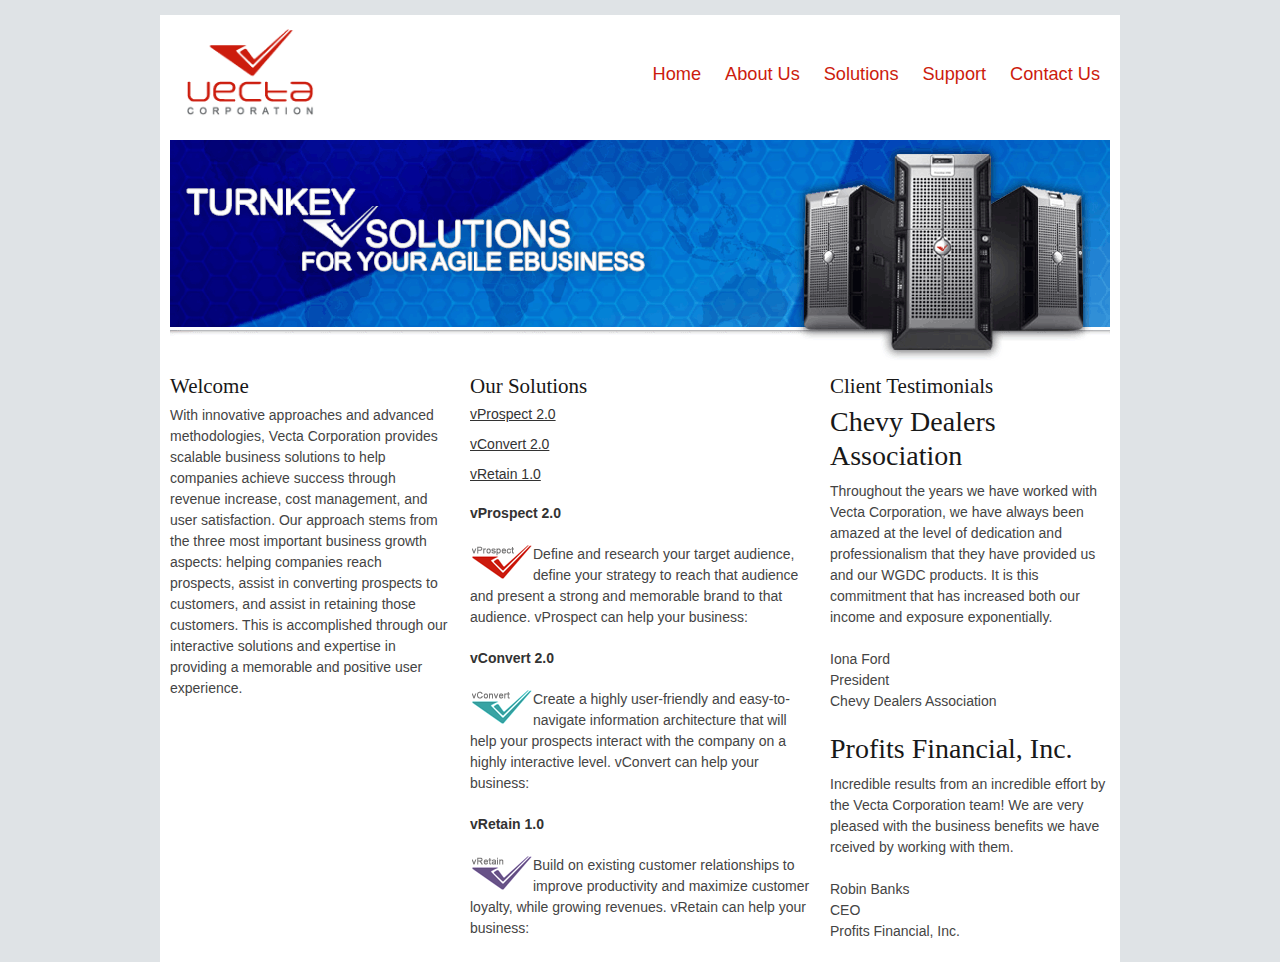
<file: vectacorp/index.html>
<!DOCTYPE html>
<html lang="en">

<head>
	<meta charset="utf-8">
	<title>Welcome to Vecta Corp.</title>
	<meta name="viewport" content="width=device-width, initial-scale=1, maximum-scale=1">
	<link rel="stylesheet" href="css/base.css">
	<link rel="stylesheet" href="css/skeleton.css">
	<link rel="stylesheet" href="css/layout.css">

	<!--[if lt IE 9]>
		<script src="http://html5shim.googlecode.com/svn/trunk/html5.js"></script>
	<![endif]-->

	<script src="//code.jquery.com/jquery-1.11.0.min.js"></script>
	<script src="js/jquery.mobilemenu.js"></script>
	<script>
		$(document).ready(function () {
			$('#responsive-menu').mobileMenu();
		});

		$(function () {
			$(document).tooltip();
		});

		$(function () {
			$("#tabs").tabs();
		});

		$(function () {
			$("#accordion").accordion({
				collapsible: true
			});
		});

	</script>
</head>

<body>
	<main class="container">
		<figure class="three columns">
			<img src="images/logo.gif" class="scale-with-grid" alt="">
		</figure>

		<nav class="thirteen columns">
			<ul id="responsive-menu">
				<li><a href="index.html" title="Brief description about what we do and the prodcuts we offer">Home</a>
				</li>
				<li><a href="aboutus.html" title="Know about who we are and the people that make this company">About
						Us</a></li>
				<li><a href="solutions.html"
						title="Vecta Corp. offers 3 solutions for prospecting, converting, and retaining customers.">Solutions</a>
				</li>
				<li><a href="support.html"
						title="Vecta Corp provides 24/7 support service to their customers.">Support</a></li>
				<li><a href="contactus.html" title="Get in touch with us">Contact Us</a></li>
			</ul>
		</nav>

		<header class="sixteen columns">
			<img src="images/header.gif" class="scale-with-grid" alt="">
		</header>

		<section id="welcome" class="five columns">
			<h4>Welcome</h4>

			<p>With innovative approaches and advanced methodologies, Vecta Corporation provides scalable business
				solutions to help companies achieve success through revenue increase, cost management, and user
				satisfaction. Our approach stems from the three most important business growth aspects: helping
				companies reach prospects, assist in converting prospects to customers, and assist in retaining those
				customers. This is accomplished through our interactive solutions and expertise in providing a memorable
				and positive user experience.</p>
		</section>

		<section id="solutions" class="six columns">
			<h4>Our Solutions</h4>

			<div id="tabs">
				<ul>
					<li><a href="#tabs-1">vProspect 2.0</a></li>
					<li><a href="#tabs-2">vConvert 2.0</a></li>
					<li><a href="#tabs-3">vRetain 1.0</a></li>
				</ul>

				<div id="tabs-1">
					<p><strong>vProspect 2.0</strong></p>
					<p><img src="images/logo_vprospect.gif" width="63" height="36" style="float:left;">Define and
						research your target audience, define your strategy to reach that audience and present a strong
						and memorable brand to that audience. vProspect can help your business:</p>
				</div>

				<div id="tabs-2">
					<p><strong>vConvert 2.0</strong></p>
					<p><img src="images/logo_vconvert.gif" width="63" height="36" style="float:left;">Create a highly
						user-friendly and easy-to-navigate information architecture that will help your prospects
						interact with the company on a highly interactive level. vConvert can help your business:</p>
				</div>
				<div id="tabs-3">
					<p><strong>vRetain 1.0</strong></p>
					<p><img src="images/logo_vretain.gif" width="63" height="36" style="float:left;">Build on existing
						customer relationships to improve productivity and maximize customer loyalty, while growing
						revenues. vRetain can help your business:</p>
				</div>
			</div>

		</section>

		<section id="testimonials" class="five columns">
			<h4>Client Testimonials</h4>

			<div id="accordion">
				<h3>Chevy Dealers Association</h3>
				<div>
					<p>
						Throughout the years we have worked with Vecta Corporation, we have always been amazed at the
						level of dedication and professionalism that they have provided us and our WGDC products. It is
						this commitment that has increased both our income and exposure exponentially.
						<br><br>
						Iona Ford<br>
						President<br>
						Chevy Dealers Association<br>
					</p>
				</div>
				<h3>Profits Financial, Inc.</h3>
				<div>
					<p>
						Incredible results from an incredible effort by the Vecta Corporation team! We are very pleased
						with the business benefits we have rceived by working with them.
						<br><br>
						Robin Banks<br>
						CEO<br>
						Profits Financial, Inc.<br>

					</p>
				</div>
			</div>

		</section>
	</main>
</body>

</html>
</file>
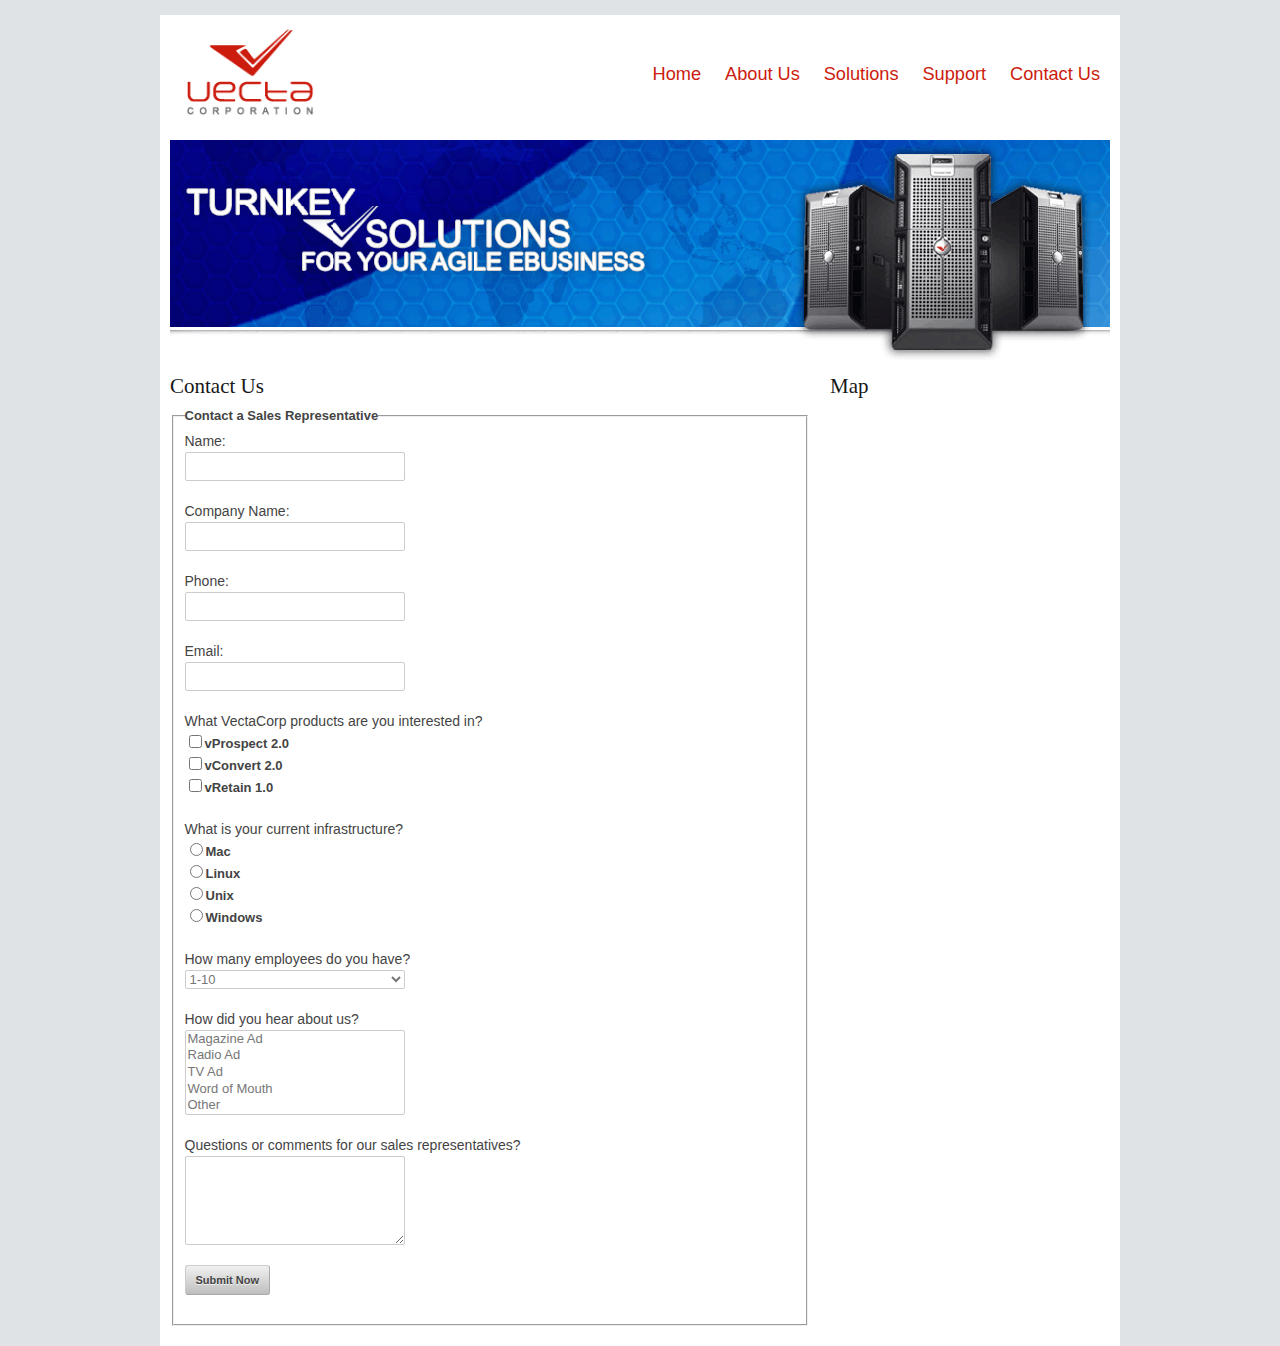
<file: vectacorp/contactus.html>
<!DOCTYPE html>
<html lang="en">

<head>
	<meta charset="utf-8">
	<title>Welcome to Vecta Corp.</title>
	<meta name="viewport" content="width=device-width, initial-scale=1, maximum-scale=1">
	<link rel="stylesheet" href="css/base.css">
	<link rel="stylesheet" href="css/skeleton.css">
	<link rel="stylesheet" href="css/layout.css">

	<!--[if lt IE 9]>
		<script src="http://html5shim.googlecode.com/svn/trunk/html5.js"></script>
	<![endif]-->

	<script src="//code.jquery.com/jquery-1.11.0.min.js"></script>
	<script src="js/jquery.mobilemenu.js"></script>
	<script>
		$(document).ready(function () {
			$('#responsive-menu').mobileMenu();
			$('input[type="checkbox"]').checkboxradio({
				icon: false
			});
			$('input[type="radio"]').checkboxradio({
				icon: false
			});
			$("#companysize").selectmenu();
			$("#hearaboutus").selectmenu();
			$("#myform #myfields #test").button();

		});
	</script>
</head>

<body>
	<main class="container">
		<figure class="three columns">
			<img src="images/logo.gif" class="scale-with-grid" alt="">
		</figure>

		<nav class="thirteen columns">
			<ul id="responsive-menu">
				<li><a href="index.html" title="Brief description about what we do and the prodcuts we offer">Home</a>
				</li>
				<li><a href="aboutus.html" title="Know about who we are and the people that make this company">About
						Us</a></li>
				<li><a href="solutions.html"
						title="Vecta Corp. offers 3 solutions for prospecting, converting, and retaining customers.">Solutions</a>
				</li>
				<li><a href="support.html"
						title="Vecta Corp provides 24/7 support service to their customers.">Support</a></li>
				<li><a href="contactus.html" title="Get in touch with us">Contact Us</a></li>
			</ul>
		</nav>

		<header class="sixteen columns">
			<img src="images/header.gif" class="scale-with-grid" alt="">
		</header>

		<section id="welcome" class="eleven columns">
			<h4>Contact Us</h4>
			<form name="contactform" action="http://www.vectacorp.com/vc/scripts/contactus.asp" method="post">
				<fieldset>
					<legend>Contact a Sales Representative</legend>
					Name:
					<input type="text" name="name" maxlength="30" required="">
					Company Name:
					<input type="text" name="companyname" maxlength="30" required="">
					Phone:
					<input type="tel" name="phonenumber" maxlength="25" required="" pattern="\d{3}[\-]\d{3}[\-]\d{4}"
						title="Format: 555-555-5555">

					Email:
					<input type="email" name="email" maxlength="30" required="">

					What VectaCorp products are you interested in?<br>
					<label for="vProspect"><input type="checkbox" name="product" value="vProspect"
							id="vProspect">vProspect 2.0</label>
					<label for="vConvert"><input type="checkbox" name="product" value="vConvert" id="vConvert">vConvert
						2.0</label>
					<label for="vRetain"><input type="checkbox" name="product" value="vRetain" id="vRetain">vRetain
						1.0</label>

					<br>
					What is your current infrastructure?<br>
					<label for="Mac"><input type="radio" name="infrastructure" value="Mac" id="Mac">Mac</label>
					<label for="Linux"><input type="radio" name="infrastructure" value="Linux" id="Linux">Linux</label>
					<label for="Unix"><input type="radio" name="infrastructure" value="Unix" id="Unix">Unix</label>
					<label for="Windows"><input type="radio" name="infrastructure" value="Windows"
							id="Windows">Windows</label>

					<br>
					How many employees do you have?
					<select name="companysize">
						<option value="1-10">1-10</option>
						<option value="11-100">11-100</option>
						<option value="101-1000">101-1000</option>
						<option value="More than 1000">More than 1000</option>
					</select>

					How did you hear about us?
					<select name="hearaboutus" multiple="" size="5">
						<option value="Magazine Ad">Magazine Ad</option>
						<option value="Radio Ad">Radio Ad</option>
						<option value="TV Ad">TV Ad</option>
						<option value="Word of Mouth">Word of Mouth</option>
						<option value="Other">Other</option>
					</select>

					Questions or comments for our sales representatives?
					<textarea name="questions" size="30" rows="5"></textarea>
					<input type="submit" name="submit" value="Submit Now">
				</fieldset>
			</form>
		</section>

		<section id="testimonials" class="five columns">
			<h4>Map</h4>
			<p>&nbsp;</p>

		</section>
	</main>
</body>

</html>
</file>
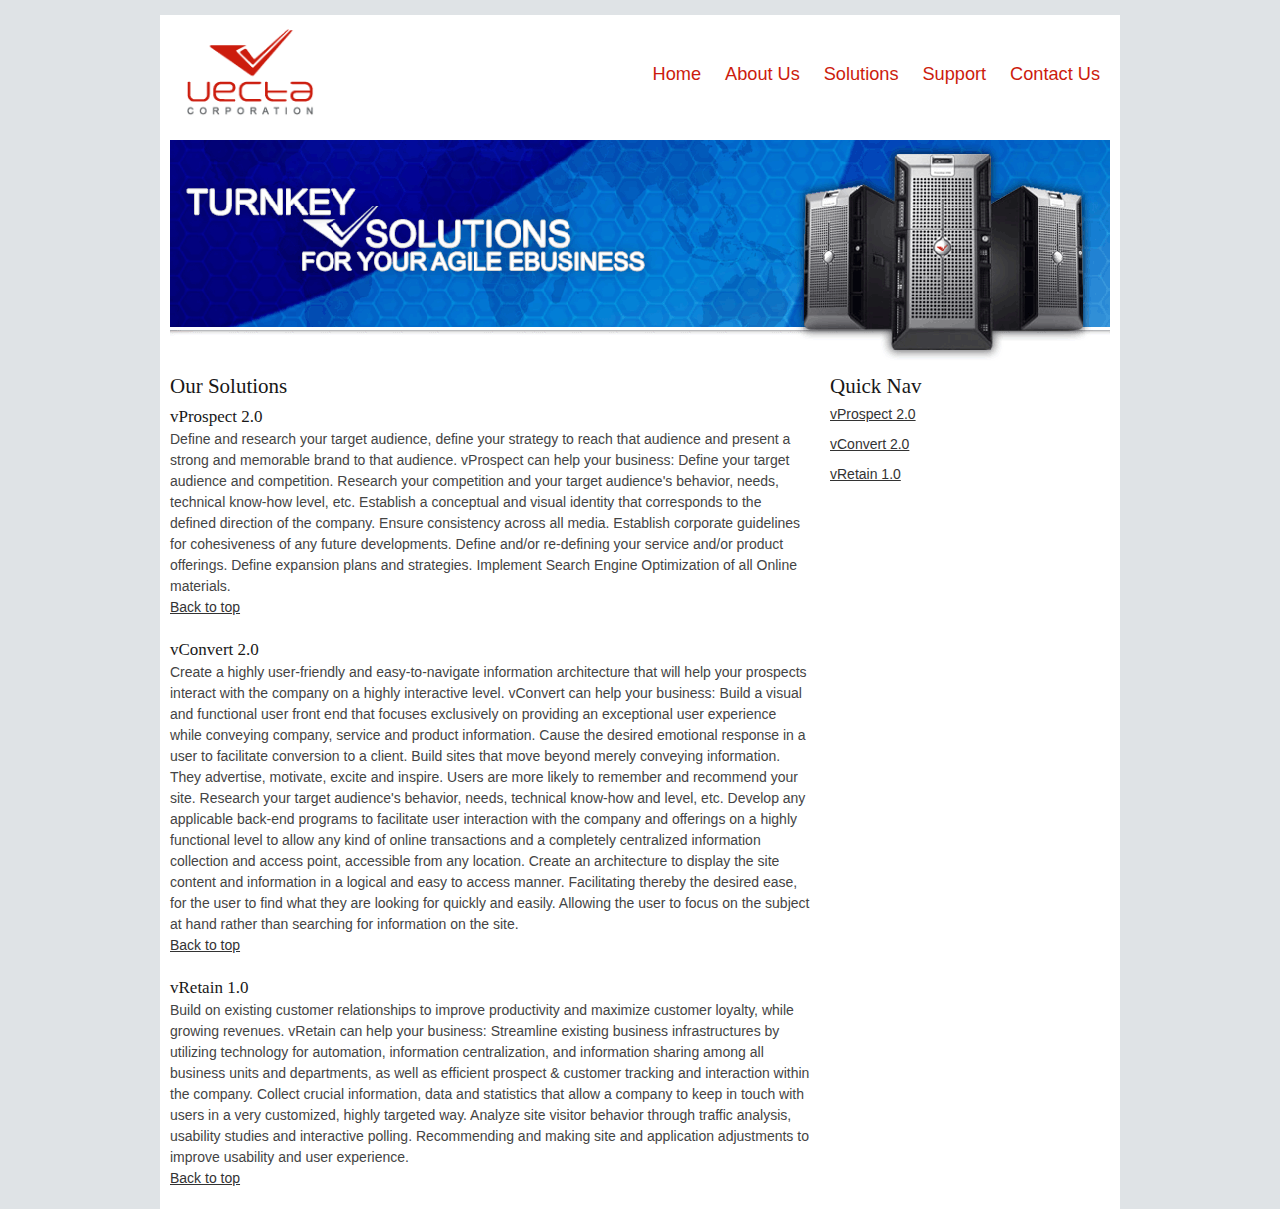
<file: vectacorp/solutions.html>
<!DOCTYPE html>
<html lang="en">

<head>
	<meta charset="utf-8">
	<title>Welcome to Vecta Corp.</title>
	<meta name="viewport" content="width=device-width, initial-scale=1, maximum-scale=1">
	<link rel="stylesheet" href="css/base.css">
	<link rel="stylesheet" href="css/skeleton.css">
	<link rel="stylesheet" href="css/layout.css">

	<!--[if lt IE 9]>
		<script src="http://html5shim.googlecode.com/svn/trunk/html5.js"></script>
	<![endif]-->

	<script src="//code.jquery.com/jquery-1.11.0.min.js"></script>
	<script src="js/jquery.mobilemenu.js"></script>
	<script>
		$(document).ready(function () {
			$('#responsive-menu').mobileMenu();
			$().showUp('.eleven columns');
			$('#sidebar').stickyMojo({ footerID: '#footer', contentID: '#main' });
		});
	</script>
</head>

<body>
	<main class="container">
		<figure class="three columns">
			<img src="images/logo.gif" class="scale-with-grid" alt="">
		</figure>

		<nav class="thirteen columns">
			<ul id="responsive-menu">
				<li><a href="index.html" title="Brief description about what we do and the prodcuts we offer">Home</a>
				</li>
				<li><a href="aboutus.html" title="Know about who we are and the people that make this company">About
						Us</a></li>
				<li><a href="solutions.html"
						title="Vecta Corp. offers 3 solutions for prospecting, converting, and retaining customers.">Solutions</a>
				</li>
				<li><a href="support.html"
						title="Vecta Corp provides 24/7 support service to their customers.">Support</a></li>
				<li><a href="contactus.html" title="Get in touch with us">Contact Us</a></li>
			</ul>
		</nav>

		<header class="sixteen columns">
			<img src="images/header.gif" class="scale-with-grid" alt="">
		</header>

		<section id="welcome" class="eleven columns">
			<h4>Our Solutions</h4>

			<div id="vprospect">
				<h5>vProspect 2.0</h5>
				<p>Define and research your target audience, define your strategy to reach that audience and present a
					strong
					and memorable brand to that audience. vProspect can help your business: Define your target audience
					and
					competition. Research your competition and your target audience's behavior, needs, technical
					know-how level,
					etc. Establish a conceptual and visual identity that corresponds to the defined direction of the
					company.
					Ensure consistency across all media. Establish corporate guidelines for cohesiveness of any future
					developments.
					Define and/or re-defining your service and/or product offerings. Define expansion plans and
					strategies.
					Implement Search Engine Optimization of all Online materials.<br>
					<a href="#" class='back_to_top'>Back to top</a>
				</p>
			</div>
			<div id="vconvert">
				<h5>vConvert 2.0</h5>
				<p>Create a highly user-friendly and easy-to-navigate information architecture that will help your
					prospects interact with the company on a highly interactive level. vConvert can help your business:

					Build a visual and functional user front end that focuses exclusively on providing an exceptional
					user experience while conveying company, service and product information.

					Cause the desired emotional response in a user to facilitate conversion to a client.

					Build sites that move beyond merely conveying information. They advertise, motivate, excite and
					inspire. Users are more likely to remember and recommend your site.

					Research your target audience's behavior, needs, technical know-how and level, etc.

					Develop any applicable back-end programs to facilitate user interaction with the company and
					offerings on a highly functional level to allow any kind of online transactions and a completely
					centralized information collection and access point, accessible from any location.

					Create an architecture to display the site content and information in a logical and easy to access
					manner. Facilitating thereby the desired ease, for the user to find what they are looking for
					quickly and easily. Allowing the user to focus on the subject at hand rather than searching for
					information on the site.

					<br><a href="#" class='back_to_top'>Back to top</a>
				</p>
			</div>
			<div id="vretain">
				<h5>vRetain 1.0</h5>
				<p>Build on existing customer relationships to improve productivity and maximize customer loyalty, while
					growing revenues. vRetain can help your business:

					Streamline existing business infrastructures by utilizing technology for automation, information
					centralization, and information sharing among all business units and departments, as well as
					efficient prospect & customer tracking and interaction within the company.

					Collect crucial information, data and statistics that allow a company to keep in touch with users in
					a very customized, highly targeted way.

					Analyze site visitor behavior through traffic analysis, usability studies and interactive polling.
					Recommending and making site and application adjustments to improve usability and user experience.

					<br><a href="#" class='back_to_top'>Back to top</a>
				</p>
			</div>

		</section>

		<section id="testimonials" class="five columns">
			<h4>Quick Nav</h4>

			<ul>
				<li><a href="#vprospect">vProspect 2.0</a></li>
				<li><a href="#vconvert">vConvert 2.0</a></li>
				<li><a href="#vretain">vRetain 1.0</a></li>
			</ul>

		</section>
	</main>
</body>

</html>
</file>
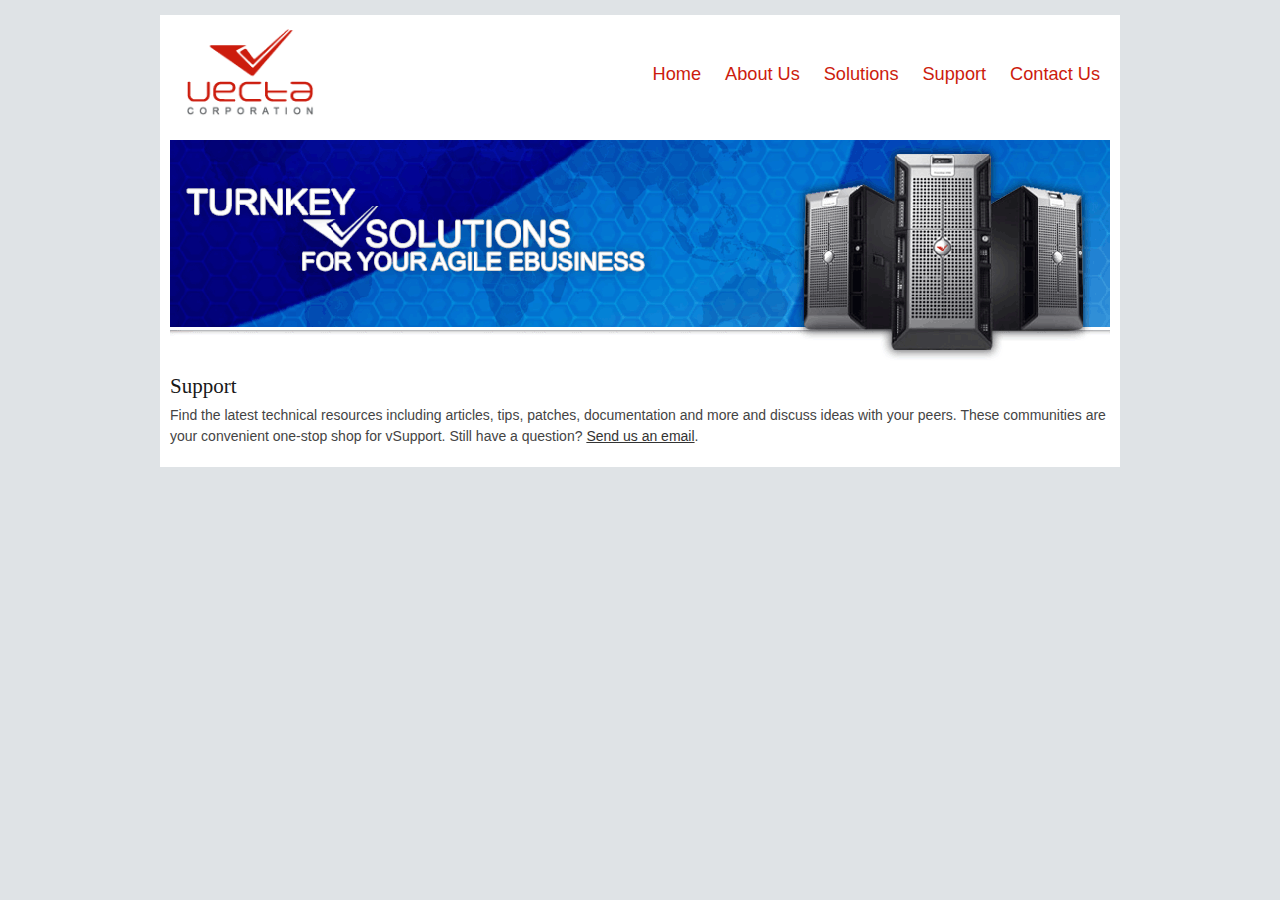
<file: vectacorp/support.html>
<!DOCTYPE html>
<html lang="en">

<head>
	<meta charset="utf-8">
	<title>Welcome to Vecta Corp.</title>
	<meta name="viewport" content="width=device-width, initial-scale=1, maximum-scale=1">
	<link rel="stylesheet" href="css/base.css">
	<link rel="stylesheet" href="css/skeleton.css">
	<link rel="stylesheet" href="css/layout.css">

	<!--[if lt IE 9]>
		<script src="http://html5shim.googlecode.com/svn/trunk/html5.js"></script>
	<![endif]-->

	<script src="//code.jquery.com/jquery-1.11.0.min.js"></script>
	<script src="js/jquery.mobilemenu.js"></script>
	<script>
		$(document).ready(function () {
			$('#responsive-menu').mobileMenu();
		});
	</script>
</head>

<body>
	<main class="container">
		<figure class="three columns">
			<img src="images/logo.gif" class="scale-with-grid" alt="">
		</figure>

		<nav class="thirteen columns">
			<ul id="responsive-menu">
				<li><a href="index.html" title="Brief description about what we do and the prodcuts we offer">Home</a>
				</li>
				<li><a href="aboutus.html" title="Know about who we are and the people that make this company">About
						Us</a></li>
				<li><a href="solutions.html"
						title="Vecta Corp. offers 3 solutions for prospecting, converting, and retaining customers.">Solutions</a>
				</li>
				<li><a href="support.html"
						title="Vecta Corp provides 24/7 support service to their customers.">Support</a></li>
				<li><a href="contactus.html" title="Get in touch with us">Contact Us</a></li>
			</ul>
		</nav>

		<header class="sixteen columns">
			<img src="images/header.gif" class="scale-with-grid" alt="">
		</header>

		<section id="welcome" class="sixteen columns">
			<h4>Support</h4>
			<p>Find the latest technical resources including articles, tips, patches, documentation and more and discuss
				ideas with your peers. These communities are your convenient one-stop shop for vSupport. Still have a
				question? <a href="mailto:support@vectacorp.com?Subject=I%20need%20help...">Send us an email</a>.</p>
		</section>
	</main>
</body>

</html>
</file>
<file: vectacorp/css/base.css>
/*
* Skeleton V1.2
* Copyright 2011, Dave Gamache
* www.getskeleton.com
* Free to use under the MIT license.
* http://www.opensource.org/licenses/mit-license.php
* 6/20/2012
*/


/* Table of Content
==================================================
	#Reset & Basics
	#Basic Styles
	#Site Styles
	#Typography
	#Links
	#Lists
	#Images
	#Buttons
	#Forms
	#Misc */


/* #Reset & Basics (Inspired by E. Meyers)
================================================== */
	html, body, div, span, applet, object, iframe, h1, h2, h3, h4, h5, h6, p, blockquote, pre, a, abbr, acronym, address, big, cite, code, del, dfn, em, img, ins, kbd, q, s, samp, small, strike, strong, sub, sup, tt, var, b, u, i, center, dl, dt, dd, ol, ul, li, form, label, legend, table, caption, tbody, tfoot, thead, tr, th, td, article, aside, canvas, details, embed, figure, figcaption, footer, header, hgroup, menu, nav, output, ruby, section, summary, time, mark, audio, video {
		margin: 0;
		padding: 0;
		border: 0;
		font-size: 100%;
		font: inherit;
		vertical-align: baseline; }
	article, aside, details, main, figcaption, figure, footer, header, hgroup, menu, nav, section {
		display: block; }
	body {
		line-height: 1; }
	ol, ul {
		list-style: none; }
	blockquote, q {
		quotes: none; }
	blockquote:before, blockquote:after,
	q:before, q:after {
		content: '';
		content: none; }
	table {
		border-collapse: collapse;
		border-spacing: 0; }


/* #Basic Styles
================================================== */
	body {
		/*background: #fff;*/
		font: 14px/21px "HelveticaNeue", "Helvetica Neue", Helvetica, Arial, sans-serif;
		color: #444;
		-webkit-font-smoothing: antialiased; /* Fix for webkit rendering */
		-webkit-text-size-adjust: 100%;
 }


/* #Typography
================================================== */
	h1, h2, h3, h4, h5, h6 {
		color: #181818;
		font-family: "Georgia", "Times New Roman", serif;
		font-weight: normal; }
	h1 a, h2 a, h3 a, h4 a, h5 a, h6 a { font-weight: inherit; }
	h1 { font-size: 46px; line-height: 50px; margin-bottom: 14px;}
	h2 { font-size: 35px; line-height: 40px; margin-bottom: 10px; }
	h3 { font-size: 28px; line-height: 34px; margin-bottom: 8px; }
	h4 { font-size: 21px; line-height: 30px; margin-bottom: 4px; }
	h5 { font-size: 17px; line-height: 24px; }
	h6 { font-size: 14px; line-height: 21px; }
	.subheader { color: #777; }

	p { margin: 0 0 20px 0; }
	p img { margin: 0; }
	p.lead { font-size: 21px; line-height: 27px; color: #777;  }

	em { font-style: italic; }
	strong { font-weight: bold; color: #333; }
	small { font-size: 80%; }

/*	Blockquotes  */
	blockquote, blockquote p { font-size: 17px; line-height: 24px; color: #777; font-style: italic; }
	blockquote { margin: 0 0 20px; padding: 9px 20px 0 19px; border-left: 1px solid #ddd; }
	blockquote cite { display: block; font-size: 12px; color: #555; }
	blockquote cite:before { content: "\2014 \0020"; }
	blockquote cite a, blockquote cite a:visited, blockquote cite a:visited { color: #555; }

	hr { border: solid #ddd; border-width: 1px 0 0; clear: both; margin: 10px 0 30px; height: 0; }


/* #Links
================================================== */
	a, a:visited { color: #333; text-decoration: underline; outline: 0; }
	a:hover, a:focus { color: #000; }
	p a, p a:visited { line-height: inherit; }


/* #Lists
================================================== */
	ul, ol { margin-bottom: 20px; }
	ul { list-style: none outside; }
	ol { list-style: decimal; }
	ol, ul.square, ul.circle, ul.disc { margin-left: 30px; }
	ul.square { list-style: square outside; }
	ul.circle { list-style: circle outside; }
	ul.disc { list-style: disc outside; }
	ul ul, ul ol,
	ol ol, ol ul { margin: 4px 0 5px 30px; font-size: 90%;  }
	ul ul li, ul ol li,
	ol ol li, ol ul li { margin-bottom: 6px; }
	li { line-height: 18px; margin-bottom: 12px; }
	ul.large li { line-height: 21px; }
	li p { line-height: 21px; }

/* #Images
================================================== */

	img.scale-with-grid {
		max-width: 100%;
		height: auto; }


/* #Buttons
================================================== */

	.button,
	button,
	input[type="submit"],
	input[type="reset"],
	input[type="button"] {
		background: #eee; /* Old browsers */
		background: #eee -moz-linear-gradient(top, rgba(255,255,255,.2) 0%, rgba(0,0,0,.2) 100%); /* FF3.6+ */
		background: #eee -webkit-gradient(linear, left top, left bottom, color-stop(0%,rgba(255,255,255,.2)), color-stop(100%,rgba(0,0,0,.2))); /* Chrome,Safari4+ */
		background: #eee -webkit-linear-gradient(top, rgba(255,255,255,.2) 0%,rgba(0,0,0,.2) 100%); /* Chrome10+,Safari5.1+ */
		background: #eee -o-linear-gradient(top, rgba(255,255,255,.2) 0%,rgba(0,0,0,.2) 100%); /* Opera11.10+ */
		background: #eee -ms-linear-gradient(top, rgba(255,255,255,.2) 0%,rgba(0,0,0,.2) 100%); /* IE10+ */
		background: #eee linear-gradient(top, rgba(255,255,255,.2) 0%,rgba(0,0,0,.2) 100%); /* W3C */
	  border: 1px solid #aaa;
	  border-top: 1px solid #ccc;
	  border-left: 1px solid #ccc;
	  -moz-border-radius: 3px;
	  -webkit-border-radius: 3px;
	  border-radius: 3px;
	  color: #444;
	  display: inline-block;
	  font-size: 11px;
	  font-weight: bold;
	  text-decoration: none;
	  text-shadow: 0 1px rgba(255, 255, 255, .75);
	  cursor: pointer;
	  margin-bottom: 20px;
	  line-height: normal;
	  padding: 8px 10px;
	  font-family: "HelveticaNeue", "Helvetica Neue", Helvetica, Arial, sans-serif; }

	.button:hover,
	button:hover,
	input[type="submit"]:hover,
	input[type="reset"]:hover,
	input[type="button"]:hover {
		color: #222;
		background: #ddd; /* Old browsers */
		background: #ddd -moz-linear-gradient(top, rgba(255,255,255,.3) 0%, rgba(0,0,0,.3) 100%); /* FF3.6+ */
		background: #ddd -webkit-gradient(linear, left top, left bottom, color-stop(0%,rgba(255,255,255,.3)), color-stop(100%,rgba(0,0,0,.3))); /* Chrome,Safari4+ */
		background: #ddd -webkit-linear-gradient(top, rgba(255,255,255,.3) 0%,rgba(0,0,0,.3) 100%); /* Chrome10+,Safari5.1+ */
		background: #ddd -o-linear-gradient(top, rgba(255,255,255,.3) 0%,rgba(0,0,0,.3) 100%); /* Opera11.10+ */
		background: #ddd -ms-linear-gradient(top, rgba(255,255,255,.3) 0%,rgba(0,0,0,.3) 100%); /* IE10+ */
		background: #ddd linear-gradient(top, rgba(255,255,255,.3) 0%,rgba(0,0,0,.3) 100%); /* W3C */
	  border: 1px solid #888;
	  border-top: 1px solid #aaa;
	  border-left: 1px solid #aaa; }

	.button:active,
	button:active,
	input[type="submit"]:active,
	input[type="reset"]:active,
	input[type="button"]:active {
		border: 1px solid #666;
		background: #ccc; /* Old browsers */
		background: #ccc -moz-linear-gradient(top, rgba(255,255,255,.35) 0%, rgba(10,10,10,.4) 100%); /* FF3.6+ */
		background: #ccc -webkit-gradient(linear, left top, left bottom, color-stop(0%,rgba(255,255,255,.35)), color-stop(100%,rgba(10,10,10,.4))); /* Chrome,Safari4+ */
		background: #ccc -webkit-linear-gradient(top, rgba(255,255,255,.35) 0%,rgba(10,10,10,.4) 100%); /* Chrome10+,Safari5.1+ */
		background: #ccc -o-linear-gradient(top, rgba(255,255,255,.35) 0%,rgba(10,10,10,.4) 100%); /* Opera11.10+ */
		background: #ccc -ms-linear-gradient(top, rgba(255,255,255,.35) 0%,rgba(10,10,10,.4) 100%); /* IE10+ */
		background: #ccc linear-gradient(top, rgba(255,255,255,.35) 0%,rgba(10,10,10,.4) 100%); /* W3C */ }

	.button.full-width,
	button.full-width,
	input[type="submit"].full-width,
	input[type="reset"].full-width,
	input[type="button"].full-width {
		width: 100%;
		padding-left: 0 !important;
		padding-right: 0 !important;
		text-align: center; }

	/* Fix for odd Mozilla border & padding issues */
	button::-moz-focus-inner,
	input::-moz-focus-inner {
    border: 0;
    padding: 0;
	}


/* #Forms
================================================== */

	form {
		margin-bottom: 20px; }
	fieldset {
		margin-bottom: 20px; }
	input[type="text"],
	input[type="password"],
	input[type="email"],
	input[type="tel"],
	textarea,
	select {
		border: 1px solid #ccc;
		padding: 6px 4px;
		outline: none;
		-moz-border-radius: 2px;
		-webkit-border-radius: 2px;
		border-radius: 2px;
		font: 13px "HelveticaNeue", "Helvetica Neue", Helvetica, Arial, sans-serif;
		color: #777;
		margin: 0;
		width: 210px;
		max-width: 100%;
		display: block;
		margin-bottom: 20px;
		background: #fff; }
	select {
		padding: 0; }
	input[type="text"]:focus,
	input[type="password"]:focus,
	input[type="email"]:focus,
	input[type="tel"]:focus,
	textarea:focus {
		border: 1px solid #aaa;
 		color: #444;
 		-moz-box-shadow: 0 0 3px rgba(0,0,0,.2);
		-webkit-box-shadow: 0 0 3px rgba(0,0,0,.2);
		box-shadow:  0 0 3px rgba(0,0,0,.2); }
	textarea {
		min-height: 60px; }
	label,
	legend {
		display: block;
		font-weight: bold;
		font-size: 13px;  }
	select {
		width: 220px; }
	input[type="checkbox"] {
		display: inline; }
	label span,
	legend span {
		font-weight: normal;
		font-size: 13px;
		color: #444; }

/* #Misc
================================================== */
	.remove-bottom { margin-bottom: 0 !important; }
	.half-bottom { margin-bottom: 10px !important; }
	.add-bottom { margin-bottom: 20px !important; }
</file>
<file: vectacorp/css/skeleton.css>
/*
* Skeleton V1.2
* Copyright 2011, Dave Gamache
* www.getskeleton.com
* Free to use under the MIT license.
* http://www.opensource.org/licenses/mit-license.php
* 6/20/2012
*/


/* Table of Contents
==================================================
    #Base 960 Grid
    #Tablet (Portrait)
    #Mobile (Portrait)
    #Mobile (Landscape)
    #Clearing */



/* #Base 960 Grid
================================================== */

    .container                                  { position: relative; width: 960px; margin: 0 auto; padding: 0; }
    .container .column,
    .container .columns                         { float: left; display: inline; margin-left: 10px; margin-right: 10px; }
    .row                                        { margin-bottom: 20px; }

    /* Nested Column Classes */
    .column.alpha, .columns.alpha               { margin-left: 0; }
    .column.omega, .columns.omega               { margin-right: 0; }

    /* Base Grid */
    .container .one.column,
    .container .one.columns                     { width: 40px;  }
    .container .two.columns                     { width: 100px; }
    .container .three.columns                   { width: 160px; }
    .container .four.columns                    { width: 220px; }
    .container .five.columns                    { width: 280px; }
    .container .six.columns                     { width: 340px; }
    .container .seven.columns                   { width: 400px; }
    .container .eight.columns                   { width: 460px; }
    .container .nine.columns                    { width: 520px; }
    .container .ten.columns                     { width: 580px; }
    .container .eleven.columns                  { width: 640px; }
    .container .twelve.columns                  { width: 700px; }
    .container .thirteen.columns                { width: 760px; }
    .container .fourteen.columns                { width: 820px; }
    .container .fifteen.columns                 { width: 880px; }
    .container .sixteen.columns                 { width: 940px; }

    .container .one-third.column                { width: 300px; }
    .container .two-thirds.column               { width: 620px; }

    /* Offsets */
    .container .offset-by-one                   { padding-left: 60px;  }
    .container .offset-by-two                   { padding-left: 120px; }
    .container .offset-by-three                 { padding-left: 180px; }
    .container .offset-by-four                  { padding-left: 240px; }
    .container .offset-by-five                  { padding-left: 300px; }
    .container .offset-by-six                   { padding-left: 360px; }
    .container .offset-by-seven                 { padding-left: 420px; }
    .container .offset-by-eight                 { padding-left: 480px; }
    .container .offset-by-nine                  { padding-left: 540px; }
    .container .offset-by-ten                   { padding-left: 600px; }
    .container .offset-by-eleven                { padding-left: 660px; }
    .container .offset-by-twelve                { padding-left: 720px; }
    .container .offset-by-thirteen              { padding-left: 780px; }
    .container .offset-by-fourteen              { padding-left: 840px; }
    .container .offset-by-fifteen               { padding-left: 900px; }



/* #Tablet (Portrait)
================================================== */

    /* Note: Design for a width of 768px */

    @media only screen and (min-width: 768px) and (max-width: 959px) {
        .container                                  { width: 768px; }
        .container .column,
        .container .columns                         { margin-left: 10px; margin-right: 10px;  }
        .column.alpha, .columns.alpha               { margin-left: 0; margin-right: 10px; }
        .column.omega, .columns.omega               { margin-right: 0; margin-left: 10px; }
        .alpha.omega                                { margin-left: 0; margin-right: 0; }

        .container .one.column,
        .container .one.columns                     { width: 28px; }
        .container .two.columns                     { width: 76px; }
        .container .three.columns                   { width: 124px; }
        .container .four.columns                    { width: 172px; }
        .container .five.columns                    { width: 220px; }
        .container .six.columns                     { width: 268px; }
        .container .seven.columns                   { width: 316px; }
        .container .eight.columns                   { width: 364px; }
        .container .nine.columns                    { width: 412px; }
        .container .ten.columns                     { width: 460px; }
        .container .eleven.columns                  { width: 508px; }
        .container .twelve.columns                  { width: 556px; }
        .container .thirteen.columns                { width: 604px; }
        .container .fourteen.columns                { width: 652px; }
        .container .fifteen.columns                 { width: 700px; }
        .container .sixteen.columns                 { width: 748px; }

        .container .one-third.column                { width: 236px; }
        .container .two-thirds.column               { width: 492px; }

        /* Offsets */
        .container .offset-by-one                   { padding-left: 48px; }
        .container .offset-by-two                   { padding-left: 96px; }
        .container .offset-by-three                 { padding-left: 144px; }
        .container .offset-by-four                  { padding-left: 192px; }
        .container .offset-by-five                  { padding-left: 240px; }
        .container .offset-by-six                   { padding-left: 288px; }
        .container .offset-by-seven                 { padding-left: 336px; }
        .container .offset-by-eight                 { padding-left: 384px; }
        .container .offset-by-nine                  { padding-left: 432px; }
        .container .offset-by-ten                   { padding-left: 480px; }
        .container .offset-by-eleven                { padding-left: 528px; }
        .container .offset-by-twelve                { padding-left: 576px; }
        .container .offset-by-thirteen              { padding-left: 624px; }
        .container .offset-by-fourteen              { padding-left: 672px; }
        .container .offset-by-fifteen               { padding-left: 720px; }
    }


/*  #Mobile (Portrait)
================================================== */

    /* Note: Design for a width of 320px */

    @media only screen and (max-width: 767px) {
        .container { width: 300px; }
        .container .columns,
        .container .column { margin: 0; }

        .container .one.column,
        .container .one.columns,
        .container .two.columns,
        .container .three.columns,
        .container .four.columns,
        .container .five.columns,
        .container .six.columns,
        .container .seven.columns,
        .container .eight.columns,
        .container .nine.columns,
        .container .ten.columns,
        .container .eleven.columns,
        .container .twelve.columns,
        .container .thirteen.columns,
        .container .fourteen.columns,
        .container .fifteen.columns,
        .container .sixteen.columns,
        .container .one-third.column,
        .container .two-thirds.column  { width: 300px; }

        /* Offsets */
        .container .offset-by-one,
        .container .offset-by-two,
        .container .offset-by-three,
        .container .offset-by-four,
        .container .offset-by-five,
        .container .offset-by-six,
        .container .offset-by-seven,
        .container .offset-by-eight,
        .container .offset-by-nine,
        .container .offset-by-ten,
        .container .offset-by-eleven,
        .container .offset-by-twelve,
        .container .offset-by-thirteen,
        .container .offset-by-fourteen,
        .container .offset-by-fifteen { padding-left: 0; }

    }


/* #Mobile (Landscape)
================================================== */

    /* Note: Design for a width of 480px */

    @media only screen and (min-width: 480px) and (max-width: 767px) {
        .container { width: 420px; }
        .container .columns,
        .container .column { margin: 0; }

        .container .one.column,
        .container .one.columns,
        .container .two.columns,
        .container .three.columns,
        .container .four.columns,
        .container .five.columns,
        .container .six.columns,
        .container .seven.columns,
        .container .eight.columns,
        .container .nine.columns,
        .container .ten.columns,
        .container .eleven.columns,
        .container .twelve.columns,
        .container .thirteen.columns,
        .container .fourteen.columns,
        .container .fifteen.columns,
        .container .sixteen.columns,
        .container .one-third.column,
        .container .two-thirds.column { width: 420px; }
    }


/* #Clearing
================================================== */

    /* Self Clearing Goodness */
    .container:after { content: "\0020"; display: block; height: 0; clear: both; visibility: hidden; }

    /* Use clearfix class on parent to clear nested columns,
    or wrap each row of columns in a <div class="row"> */
    .clearfix:before,
    .clearfix:after,
    .row:before,
    .row:after {
      content: '\0020';
      display: block;
      overflow: hidden;
      visibility: hidden;
      width: 0;
      height: 0; }
    .row:after,
    .clearfix:after {
      clear: both; }
    .row,
    .clearfix {
      zoom: 1; }

    /* You can also use a <br class="clear" /> to clear columns */
    .clear {
      clear: both;
      display: block;
      overflow: hidden;
      visibility: hidden;
      width: 0;
      height: 0;
    }
</file>
<file: vectacorp/css/layout.css>
/*
* Skeleton V1.2
* Copyright 2011, Dave Gamache
* www.getskeleton.com
* Free to use under the MIT license.
* http://www.opensource.org/licenses/mit-license.php
* 6/20/2012
*/

/* Table of Content
==================================================
	#Site Styles
	#Page Styles
	#Media Queries
	#Font-Face */

/* #Site Styles
================================================== */
body 		{background:#DFE3E6;padding-top:15px;}
main		{background:#FFFFFF;}
figure		{height:125px;}
nav			{height:125px;}
nav ul		{margin-top:50px;text-align:right;}
nav ul li	{display:inline;}
nav ul li a,
nav ul li a:visited	{padding:3px 10px;font-size:130%;text-decoration:none;color:#CC1C0D;}
/* #Page Styles
================================================== */

/* #Media Queries
================================================== */

	/* Smaller than standard 960 (devices and browsers) */
	@media only screen and (max-width: 959px) {}

	/* Tablet Portrait size to standard 960 (devices and browsers) */
	@media only screen and (min-width: 768px) and (max-width: 959px) {}

	/* All Mobile Sizes (devices and browser) */
	@media only screen and (max-width: 767px) {
		figure 		{width:100%;text-align:center;}
		nav			{height:40px;padding:0 5px;}
		nav	ul		{text-align:center;margin-top:0;}
		nav ul li a	{font-size:100%;}
		nav select	{width:95%;}
	}

	/* Mobile Landscape Size to Tablet Portrait (devices and browsers) */
	@media only screen and (min-width: 480px) and (max-width: 767px) {}

	/* Mobile Portrait Size to Mobile Landscape Size (devices and browsers) */
	@media only screen and (max-width: 479px) {}


/* #Font-Face
================================================== */
/* 	This is the proper syntax for an @font-face file
		Just create a "fonts" folder at the root,
		copy your FontName into code below and remove
		comment brackets */

/*	@font-face {
	    font-family: 'FontName';
	    src: url('../fonts/FontName.eot');
	    src: url('../fonts/FontName.eot?iefix') format('eot'),
	         url('../fonts/FontName.woff') format('woff'),
	         url('../fonts/FontName.ttf') format('truetype'),
	         url('../fonts/FontName.svg#webfontZam02nTh') format('svg');
	    font-weight: normal;
	    font-style: normal; }
*/
</file>
